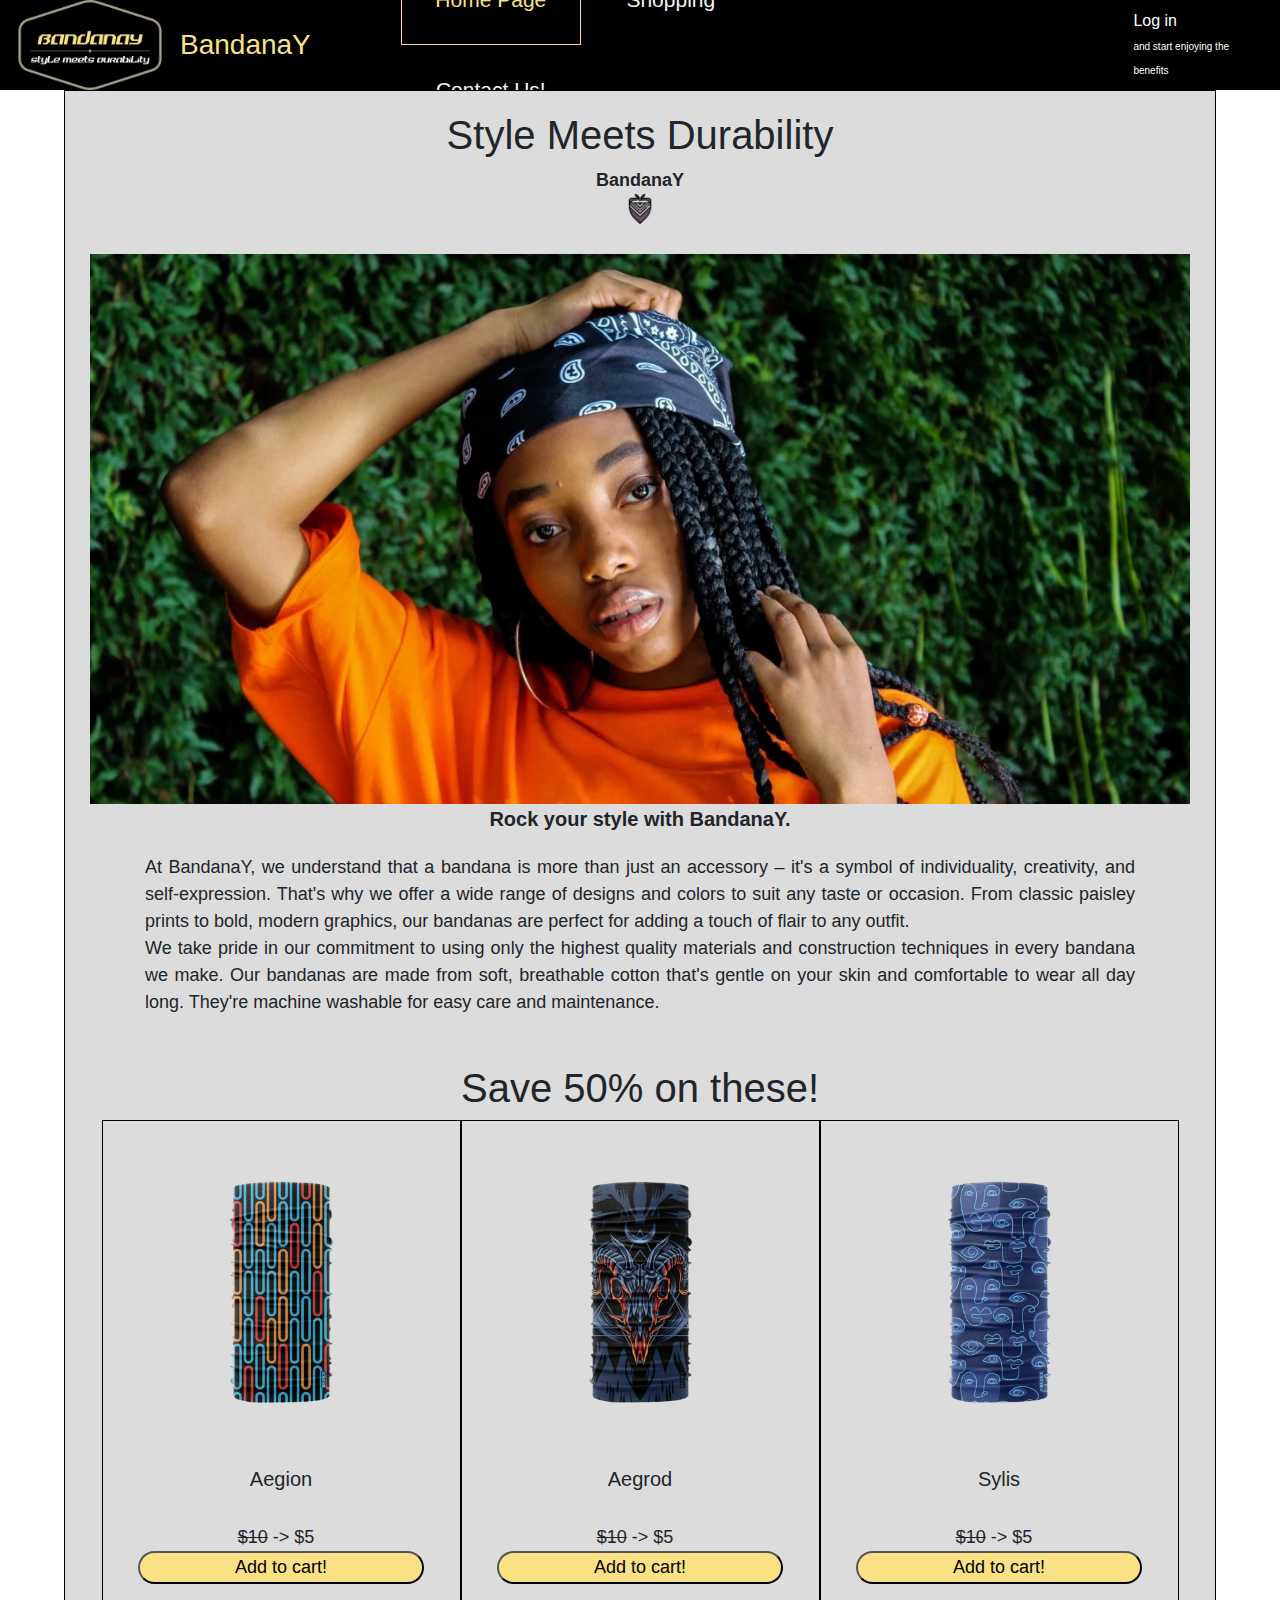
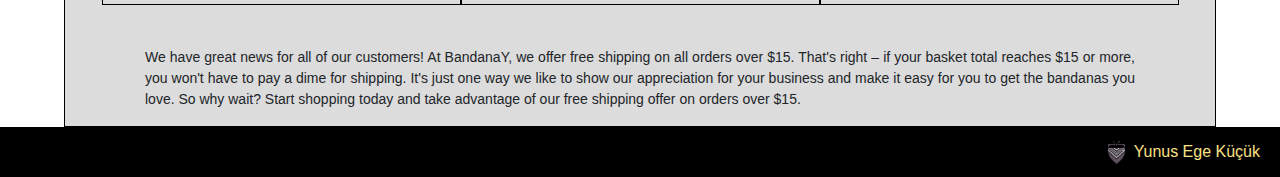
<file: index.html>
<!DOCTYPE html>
<html lang="en">

<head>
    <meta charset="UTF-8">
    <meta http-equiv="X-UA-Compatible" content="IE=edge">
    <meta name="viewport" content="width=device-width, initial-scale=1.0">
    <title>BandanaY - Style Meets Durability</title>
    <link rel="shortcut icon" href="img/bandanaY-favicon.png" type="image/x-icon">
    <link rel="stylesheet" href="css/main-style.css">
    <link rel="stylesheet" href="css/bootstrap.min.css">
    <link rel="stylesheet" href="css/sales.css">
    <style>
        div.box {
            display: block;
            background-color: gainsboro;
            width: 90%;
            height: 100%;
            padding-bottom: 15px;
        }

        .flex {
            display: flex;
            flex-wrap: wrap;
            justify-content: center;
        }

        img.main-img {
            width: 1100px;
        }

        p {
            margin-top: 0px;
            margin-bottom: 0px;
            margin-left: 5rem;
            margin-right: 5rem;
            text-align: justify;
        }
    </style>
</head>

<body>
    <div class="container-fluid" style="background-color: black; display: flex; height: 90px;">
        <img src="img/bandanaY-logo.png" alt="logo" height="inherit">
        <h3 class="bandanaY-text">BandanaY</h3>
        <ul class="top-menu">
            <li>
                <a href="index.html">
                    <div class="current-page">Home Page</div>
                </a>
            </li>
            <li>
                <a href="sales.html">
                    <div>Shopping</div>
                </a>
            </li>
            <li>
                <a href="contact.html">
                    <div>Contact Us!</div>
                </a>
            </li>
        </ul>
        <div id="loginbox">
            <span><a href="registeration.html">Log in</a><span><br>
                    <span style="font-size: 10px;">and start enjoying the benefits<span>
        </div>
    </div>

    <!-- Main -->
    <div class="box" style="border: 1px solid black;">
        <div style="margin-bottom: 30px; margin-top: 20px; text-align: center;">
            <h1>
                Style Meets Durability
            </h1>
            <!-- <img src="img/bandanaY-favicon.png" width="30px" alt=""> -->
            <p style="text-align: center; display: block; font-weight: bold; margin: 0px;">BandanaY</p>
            <img src="img/bandanaY-favicon.png" width="30px" alt="bandanaY-favicon">
        </div>
        <div class="flex" style="margin-bottom: 20px;">
            <img src="bandanawearing.jpg" alt="bandanawearing" class="main-img">
            <span style="font-size: 20px; font-weight: bolder;">Rock your style with BandanaY.</span>
        </div>

        <p>At BandanaY, we understand that a bandana is more than just an accessory – it's a symbol of
            individuality,
            creativity, and self-expression. That's why we offer a wide range of designs and colors to suit any
            taste or
            occasion. From classic paisley prints to bold, modern graphics, our bandanas are perfect for adding a
            touch
            of flair to any outfit. <br>
            We take pride in our commitment to using only the highest quality materials and construction techniques
            in
            every bandana we make. Our bandanas are made from soft, breathable cotton that's gentle on your skin and
            comfortable to wear all day long. They're machine washable for easy care and maintenance. <br>
        </p>

        <!-- Discounted Items -->
        <!-- A bandana row 1x3 columns -->
        <h1 style="text-align: center;"><br>Save 50% on these!</h1>
        <div class="bandanarow3">
            <div class="bandanabox">
                <img src="img/bandanas/aegion-bandana.png" alt="aegion-bandana" class="bandana">
                <span class="bandana-name">Aegion</span>
                <div style="font-size: 18px; margin-bottom: 20px;">
                    <span style="display: block; padding-right: 10px;"><span
                            style="text-decoration-line: line-through;">$10</span> ->
                        $5</span>
                    <button class="buy" type="button">Add to cart!</button>
                </div>
            </div>

            <div class="bandanabox">
                <img src="img/bandanas/aegrod-bandana.png" alt="aegrod-bandana" class="bandana">
                <span class="bandana-name">Aegrod</span>
                <div style="font-size: 18px; margin-bottom: 20px;">
                    <span style="display: block; padding-right: 10px;">
                        <span style="text-decoration-line: line-through;">$10</span> ->
                        $5</span>
                    <button class="buy" type="button">Add to cart!</button>
                </div>
            </div>
            <div class="bandanabox">
                <img src="img/bandanas/sylis-bandana.png" alt="sylis-bandana" class="bandana">
                <span class="bandana-name">Sylis</span>
                <div style="font-size: 18px; margin-bottom: 20px;">
                    <span style="display: block; padding-right: 10px;"><span
                            style="text-decoration-line: line-through;">$10</span> ->
                        $5</span>
                    <button class="buy" type="button">Add to cart!</button>
                </div>
            </div>

        </div>

        <!-- Little Text -->
        <div>
            <p style="font-size: 14px;">
                <br>
                <br>
                We have great news for all of our customers! At BandanaY, we offer free shipping on all orders over
                $15. That's right – if your basket total reaches $15 or more, you won't have to pay a dime for
                shipping. It's just one way we like to show our appreciation for your business and make it easy for
                you to get the bandanas you love. So why wait? Start shopping today and take advantage of our free
                shipping offer on orders over $15.
            </p>
        </div>
    </div>

    <!-- Bottom navbar -->
    <div class="bottomnavbar">
        <img src="img/bandanaY-favicon.png" alt="favicon" height="25px">
        <span class="content-text" style="margin-left: 5px;">Yunus Ege Küçük</span>
    </div>
</body>

</html>
</file>
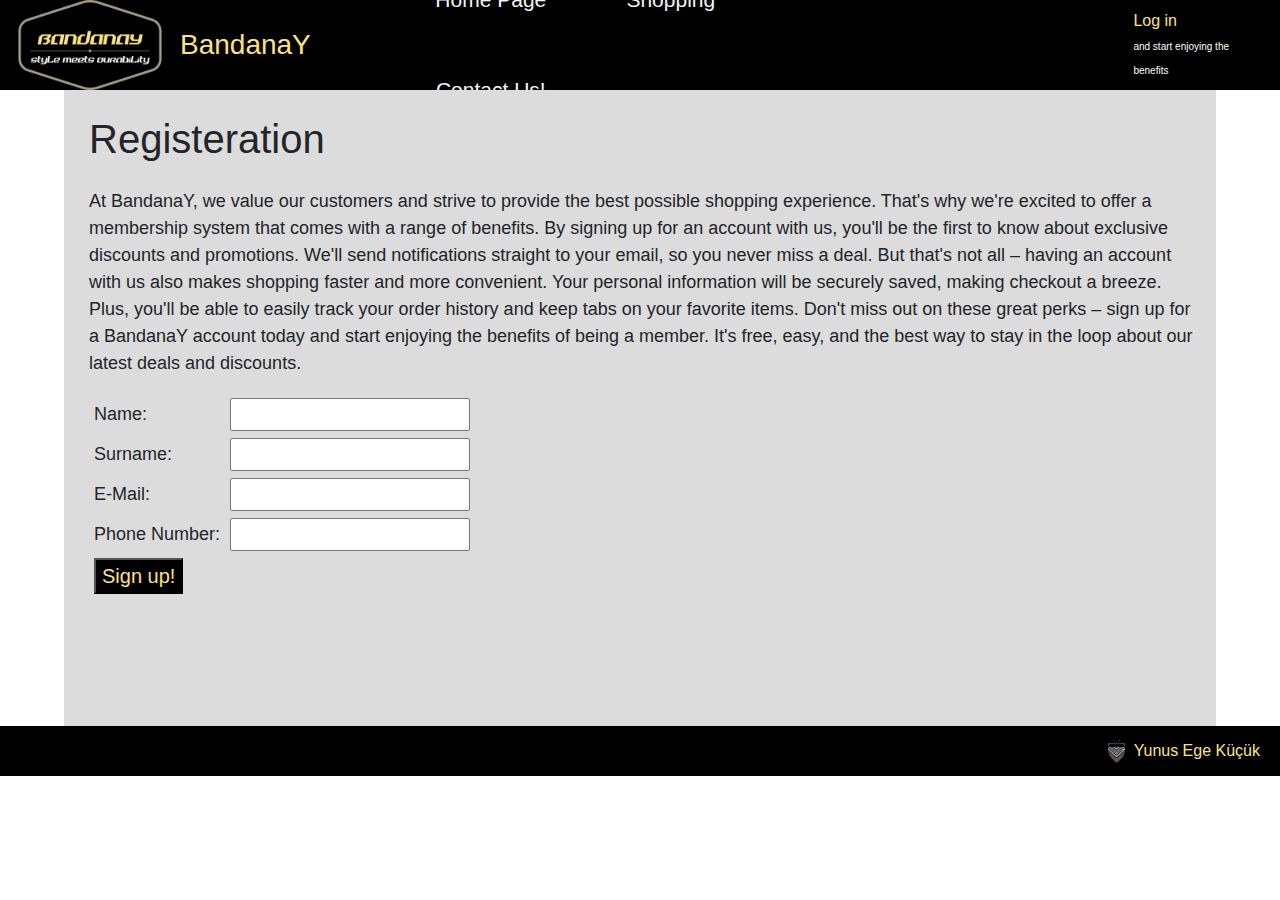
<file: registeration.html>
<!DOCTYPE html>
<html lang="en">

<head>
    <meta charset="UTF-8">
    <meta http-equiv="X-UA-Compatible" content="IE=edge">
    <meta name="viewport" content="width=device-width, initial-scale=1.0">
    <title>BandanaY - Registeration</title>
    <link rel="shortcut icon" href="img/bandanaY-favicon.png" type="image/x-icon">
    <link rel="stylesheet" href="css/main-style.css">
    <link rel="stylesheet" href="css/bootstrap.min.css">
    <link rel="stylesheet" href="css/text-style.css">
    <script src="js/registeration.js"></script>
    <style>
        th,td {
            padding: 5px;
            padding-bottom: 2px;
        }

        table.signup td {
            font-size: 18px;
        }

        .signupbt {
            font-size: 20px;
            background-color: black;
            color: #fbe185;
        }

        .signupbt:hover {
            background-color: #fbe185;
            color: black;
        }

        .signupbt:active {
            background-color: black;
            color: #fbe185;
        }

        #loginbox a {
            color:#fbe185;
        }
    </style>
</head>

<body>
    <div class="container-fluid" style="background-color: black; display: flex; height: 90px;">
        <img src="img/bandanaY-logo.png" alt="logo" height="inherit">
        <h3 class="bandanaY-text">BandanaY</h2>
            <ul class="top-menu">
                <li>
                    <a href="index.html">
                        <div>Home Page</div>
                    </a>
                </li>
                <li>
                    <a href="sales.html">
                        <div>Shopping</div>
                    </a>
                </li>
                <li>
                    <a href="contact.html">
                        <div>Contact Us!</div>
                    </a>
                </li>
            </ul>
            <div id="loginbox">
                <span><a href="registeration.html">Log in</a><span><br>
                <span style="font-size: 10px;">and start enjoying the benefits<span>
            </div>
    </div>

    <!-- Main -->
    <div class="box" style="padding-bottom: 130px;">
        <!-- Code here! -->
        <h1>Registeration</h1>
        <p>At BandanaY, we value our customers and strive to provide the best possible shopping experience. That's why
            we're excited to offer a membership system that comes with a range of benefits. By signing up for an account
            with us, you'll be the first to know about exclusive discounts and promotions. We'll send notifications
            straight to your email, so you never miss a deal.

            But that's not all – having an account with us also makes shopping faster and more convenient. Your personal
            information will be securely saved, making checkout a breeze. Plus, you'll be able to easily track your
            order history and keep tabs on your favorite items.

            Don't miss out on these great perks – sign up for a BandanaY account today and start enjoying the benefits
            of being a member. It's free, easy, and the best way to stay in the loop about our latest deals and
            discounts.
        </p>
        <table class="signup" style="display: inline;margin-left: 25px;">
            <tbody>
                <tr>
                    <td>Name: </td>
                    <td><input type="text" name="ad" id="ad"></td>
                </tr>
                <tr>
                    <td>Surname: </td>
                    <td><input type="text" name="soyad" id="soyad"></td>
                </tr>
                <tr>
                    <td>E-Mail: </td>
                    <td><input type="email" name="email" id="email"></td>
                </tr>
                <tr>
                    <td>Phone Number: </td>
                    <td><input type="tel" name="number" id="number"></td>
                </tr>
                <tr>
                    <td><input type="submit" value="Sign up!" class="signupbt" onclick="registerationButton()"><br></td>
                    <td style="color:red;"><span id="regInfo"></span> <span id="regInfo2"></span></td>
                </tr>
            </tbody>
        </table>
    </div>

    <!-- Bottom navbar -->
    <div class=" bottomnavbar">
                        <img src="img/bandanaY-favicon.png" alt="favicon" height="25px">
                        <span class="content-text" style="margin-left: 5px;">Yunus Ege Küçük</span>
    </div>
</body>

</html>
</file>
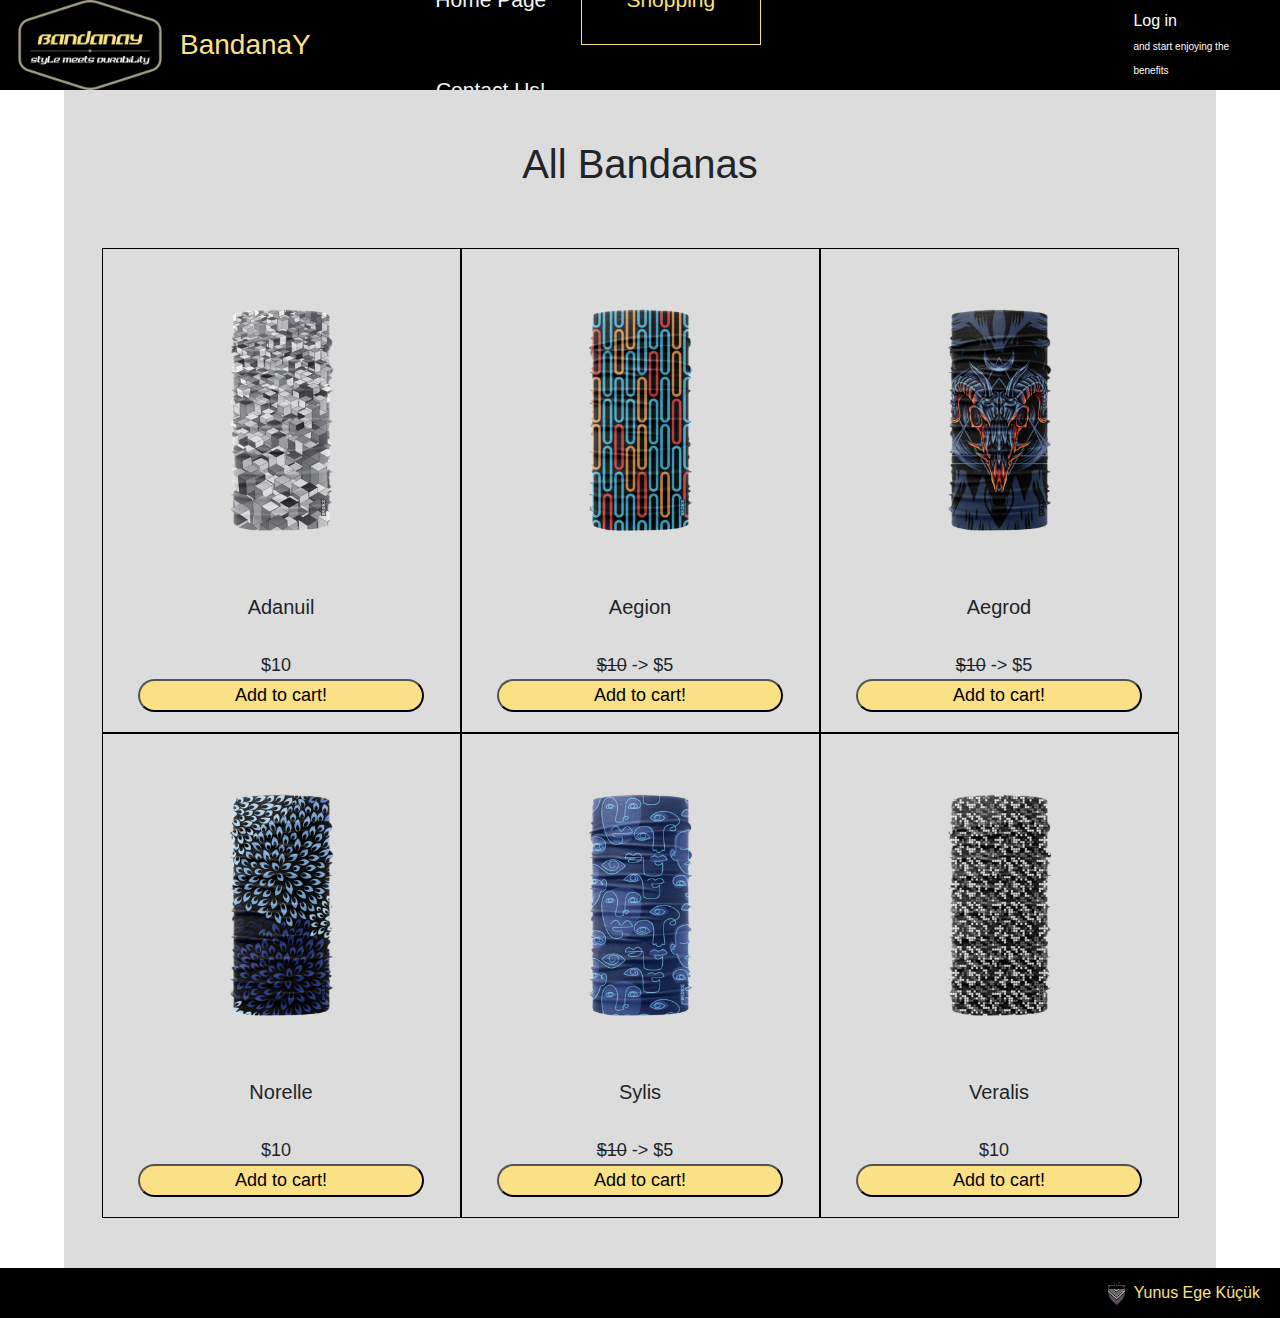
<file: sales.html>
<!DOCTYPE html>
<html lang="en">

<head>
    <meta charset="UTF-8">
    <meta http-equiv="X-UA-Compatible" content="IE=edge">
    <meta name="viewport" content="width=device-width, initial-scale=1.0">
    <title>BandanaY - Shopping</title>
    <link rel="shortcut icon" href="img/bandanaY-favicon.png" type="image/x-icon">
    <link rel="stylesheet" href="css/main-style.css">
    <link rel="stylesheet" href="css/bootstrap.min.css">
    <link rel="stylesheet" href="css/sales.css">
</head>

<body>
    <div class="container-fluid" style="background-color: black; display: flex; height: 90px;">
        <img src="img/bandanaY-logo.png" alt="logo" height="inherit">
        <h3 class="bandanaY-text">BandanaY</h2>
            <ul class="top-menu">
                <li>
                    <a href="index.html">
                        <div>Home Page</div>
                    </a>
                </li>
                <li>
                    <a href="sales.html">
                        <div class="current-page">Shopping</div>
                    </a>
                </li>
                <li>
                    <a href="contact.html">
                        <div>Contact Us!</div>
                    </a>
                </li>
            </ul>
            <div id="loginbox">
                <span><a href="registeration.html">Log in</a><span><br>
                <span style="font-size: 10px;">and start enjoying the benefits<span>
            </div>
    </div>

    <!-- Main -->
    <div class="box">
        <h1 class="content-header">
            All Bandanas
        </h1>

        <!-- A bandana row 1x3 columns -->
        <div class="bandanarow3">
            <div class="bandanabox">
                <img src="img/bandanas/adanuil-bandana.png" alt="adanuil-bandana" class="bandana">
                <span class="bandana-name">Adanuil</span>
                <div style="font-size: 18px; margin-bottom: 20px;">
                    <span style="display: block; padding-right: 10px;"> $10 </span>
                    <button class="buy" type="button">Add to cart!</button>
                </div>
            </div>

            <div class="bandanabox">
                <img src="img/bandanas/aegion-bandana.png" alt="aegion-bandana" class="bandana">
                <span class="bandana-name">Aegion</span>
                <div style="font-size: 18px; margin-bottom: 20px;">
                    <span style="display: block; padding-right: 10px;"><span
                            style="text-decoration-line: line-through;">$10</span> ->
                        $5</span>
                    <button class="buy" type="button">Add to cart!</button>
                </div>
            </div>

            <div class="bandanabox">
                <img src="img/bandanas/aegrod-bandana.png" alt="aegrod-bandana" class="bandana">
                <span class="bandana-name">Aegrod</span>
                <div style="font-size: 18px; margin-bottom: 20px;">
                    <span style="display: block; padding-right: 10px;">
                        <span style="text-decoration-line: line-through;">$10</span> ->
                        $5</span>
                    <button class="buy" type="button">Add to cart!</button>
                </div>
            </div>
        </div>
        <!-- End of the row -->
        <div class="bandanarow3"">
            <div class="bandanabox">
                <img src="img/bandanas/norelle-bandana.png" alt="norelle-bandana" class="bandana">
                <span class="bandana-name">Norelle</span>
                <div style="font-size: 18px; margin-bottom: 20px;">
                    <span style="display: block; padding-right: 10px;"> $10 </span>
                    <button class="buy" type="button">Add to cart!</button>
                </div>
            </div>

            <div class="bandanabox">
                <img src="img/bandanas/sylis-bandana.png" alt="sylis-bandana" class="bandana">
                <span class="bandana-name">Sylis</span>
                <div style="font-size: 18px; margin-bottom: 20px;">
                    <span style="display: block; padding-right: 10px;"><span
                            style="text-decoration-line: line-through;">$10</span> ->
                        $5</span>
                    <button class="buy" type="button">Add to cart!</button>
                </div>
            </div>

            <div class="bandanabox">
                <img src="img/bandanas/veralis-bandana.png" alt="veralis-bandana" class="bandana">
                <span class="bandana-name">Veralis</span>
                <div style="font-size: 18px; margin-bottom: 20px;">
                    <span style="display: block; padding-right: 10px;"> $10 </span>
                    <button class="buy" type="button">Add to cart!</button>
                </div>
            </div>
        </div>
    </div>

    <!-- Bottom navbar -->
    <div class="bottomnavbar">
        <img src="img/bandanaY-favicon.png" alt="favicon" height="25px">
        <span class="content-text" style="margin-left: 5px;">Yunus Ege Küçük</span>
    </div>
</body>

</html>
</file>
<file: css/main-style.css>
/* BandanaY Logo Color : #fbe185 */

body {
    display: flex;
    flex-wrap: wrap;
    justify-content: center;
    width: 100%;
    height: 100%;
}

.bandanaY-text {
    display: inline-flex;
    align-items: center;
    height: inherit;
    padding-left: 15px;
    margin: 0px;
    color: #fbe185;
}

p {
    font-size: 18px;
    display: inline-block;
    margin-bottom: 0px;
    margin-left: 20px;
    margin-right: 20px;
}

/* Menu */

ul.top-menu {
    display: inline-flex;
    text-align: center;
    list-style: none;
    margin-bottom: 0px;
    margin-left: 90px;
    padding-left: 0px;
    align-content: center;
    flex-wrap: wrap;
}

ul.top-menu>li {
    display: inline-block;
}

ul.top-menu>li>a {
    text-decoration-line: none;
    font-size: 21px;
    display: inline;
    color: whitesmoke;
}

div.current-page {
    color: #fbe185;
    border: 1px solid #fbe185;
}

ul.top-menu>li>a div {
    width: 180px;
    height: 90px;
    display: inline-flex;
    align-content: center;
    justify-content: center;
    flex-wrap: wrap;
}

ul.top-menu>li>a:hover {
    color: #fbe185;
    transition: 0.3s;
}

#loginbox {
    margin-left: 200px;
    color: white;
    display: inline-flex;
    justify-content: center;
    align-content: center;
    flex-wrap: wrap;
}

#loginbox a {
    color: white;
    text-decoration: none;
}

#loginbox a:hover {
    color: #fbe185;
    transition: 0.3s;
}

/* Content */

div.box {
    display: block;
    background-color: gainsboro;
    width: 90%;
    height: 100%;
    padding-bottom: 50px;
}

/* Bottom Navbar */

div.bottomnavbar {
    display: flex;
    flex-wrap: wrap;
    justify-content: flex-end;
    align-content: center;
    width: 100%;
    height: 50px;
    background-color: black;
    color: #fbe185;
}

div.bottomnavbar>span.content-text {
    margin-right: 20px;
}
</file>
<file: css/sales.css>
img.bandana {
    display: inline-block;
    width: 300px;
}

div.bandanabox {
    border: 1px solid black;
    display: inline-block;
    width: 359px;
    text-align: center;
}

div.bandanabox:hover {
    border: 1px solid black;
    background-color: #fbe185;
    transition: 0.5s;
}

h1.content-header {
    margin-top: 50px;
    display: block;
    text-align: center;
    height: 100px;
}

h1.content-header:hover {
    font-size: 50px;
    transition: 0.5s;
}

span.bandana-name {
    display: block;
    font-size: 20px;
    margin-bottom: 10px;
    height: 50px;
}

div.bandanabox:hover span.bandana-name {
    font-size: 24px;
    transition: 0.5s;
}

button.buy {
    background-color: #fbe185;
    width: 80%;
    border-radius: 20px;
}

div.bandanabox:hover button.buy {
    background-color: gainsboro;
    transition: 0.5s;
}

div.bandanarow3 {
    display: flex;
    justify-content: center;
}
</file>
<file: css/text-style.css>
h1 {
        margin: 25px;
}

p {
    display: block;
    margin-left: 25px;
}
</file>
